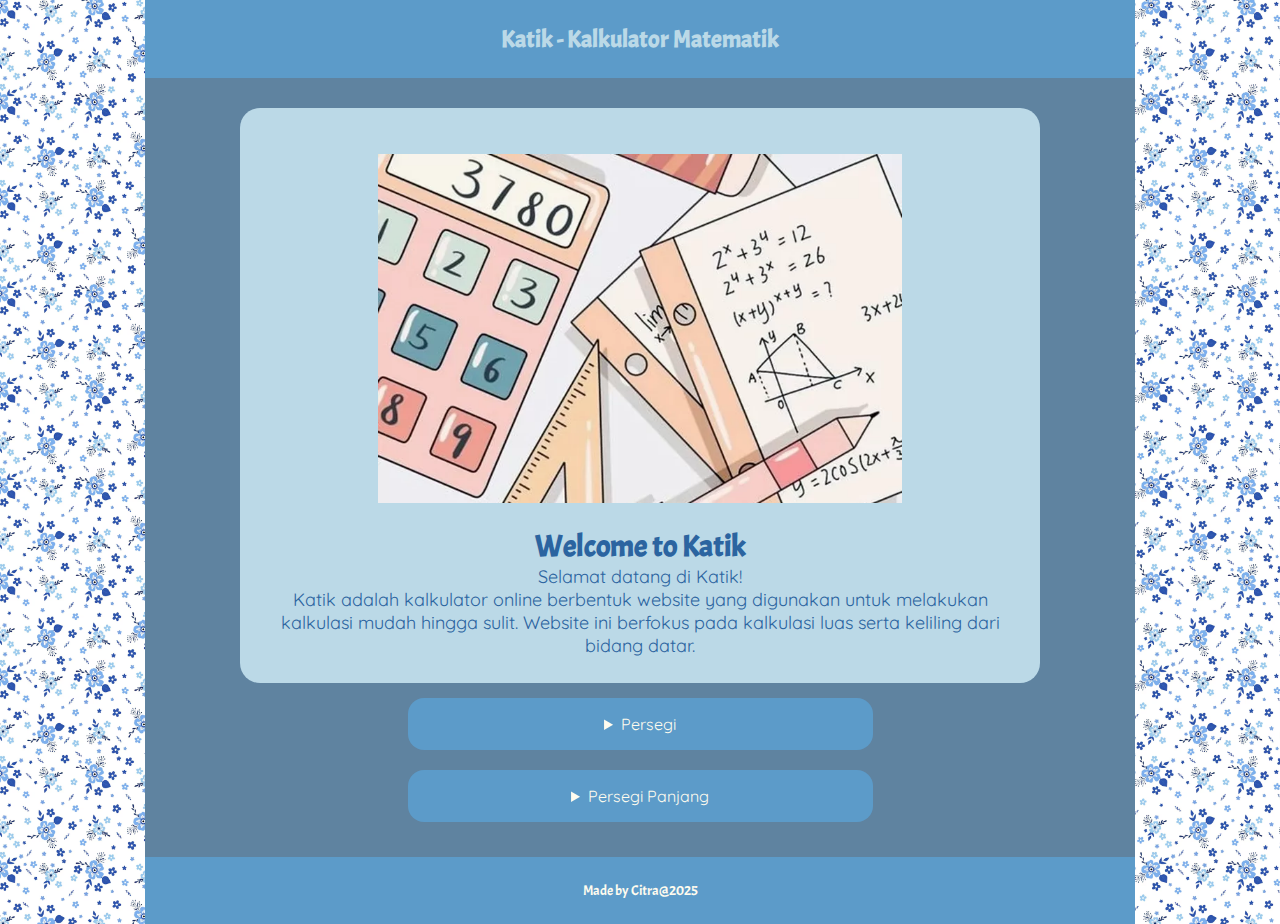
<file: index.html>
<!DOCTYPE html>
<html lang="en">

<head>
    <meta charset="UTF-8">
    <meta name="viewport" content="width=device-width, initial-scale=1.0">
    <meta http-equiv="X-UA-compatible" content="ie-edge">
    <title>Katik - Citra</title>
    <!-- CSS External -->
    <link rel="icon" href="assets/icon-1.png" type="image/x-icon"/>
    <link rel="stylesheet" href="css/style.css">
</head>

<body>
    <div class="wrapper">
        <!-- Header -->
        <header class="main-header">
            <h1>Katik - Kalkulator Matematik </h1>
        </header>
        <!-- Main Content -->
        <main>
            <div class="container-main">
                <div class="container-text">
                    <img src="assets/image-5.webp" alt="">
                    <!-- Welcome Speech -->
                    <header>
                    <h1>Welcome to Katik</h1>
                    </header>
                    <p>Selamat datang di Katik!</p>
                    <p>Katik adalah kalkulator online berbentuk website yang digunakan untuk melakukan kalkulasi mudah hingga sulit. Website ini berfokus pada kalkulasi luas serta keliling dari bidang datar.</p>
                </div>
            </div>
            <!-- Navigasi Fitur -->
            <div class="nav-fitur">
                <details class="details-example">
                    <summary>Persegi</summary>
                    <div id="persegi">
                        <!-- Section Luas -->
                        <section>
                            <header class="section-header">
                                <h1>Luas Persegi</h1>
                            </header>
                            <!-- Gambar Luas -->
                            <img src="assets/persegi-1.png" alt="">
                            <!-- Rumus -->
                            <div class="rumus">
                                <p>Rumus luas persegi yaitu</p>
                                <h2>L = s × s</h2>
                                <p>Yang mana: L = luas, s = sisi</p>
                            </div>
                            <!-- Konten Perhitungan -->
                            <div class="calculate-content">
                                <h2>Luas Persegi</h2>
                                <input type="number" id="sisiLuasPersegi" placeholder="Masukkan sisi..." />
                                <button class="hitung" onclick="Kalkulator.hitungLuasPersegi()">Hitung</button>
                                <p id="rumusLuasPersegi"></p>
                                <p class="hasil">Luas persegi: <span id="hasilLuasPersegi">0</span> cm²</p>
                                <button class="reset-btn" onclick="Kalkulator.resetLuasPersegi()">Reset</button>
                            </div>
                        </section>
                        <br>
                        <!-- Section Keliling -->
                        <section>
                            <header class="section-header">
                                <h1>Keliling Persegi</h1>
                            </header>

                            <!-- Gambar Keliling -->
                            <img src="assets/persegi-1.png" alt="">
                            <!-- Rumus -->
                            <div class="rumus">
                                <p>Rumus keliling persegi yaitu</p>
                                <h2>K = 4 × s</h2>
                                <p>Yang mana: K = keliling, s = sisi</p>
                            </div>
                            <!-- Konten Perhitungan -->
                            <div class="calculate-content">
                                <h2>Keliling Persegi</h2>
                                <input type="number" id="sisiKelilingPersegi" placeholder="Masukkan sisi..." />
                                <button class="hitung" onclick="Kalkulator.hitungKelilingPersegi()">Hitung</button>
                                <p id="rumusKelilingPersegi"></p>
                                <p class="hasil">Keliling persegi: <span id="hasilKelilingPersegi">0</span> cm</p>
                                <button class="reset-btn" onclick="Kalkulator.resetKelilingPersegi()">Reset</button>
                            </div>
                        </section>
                    </div>
                </details>
                <details class="details-example">
                    <summary>Persegi Panjang</summary>
                    <div id="persegi-panjang">
                        <!-- Section Luas -->
                        <section>
                            <header class="section-header">
                                <h1>Luas Persegi Panjang</h1>
                            </header>
        
                            <!-- Gambar Luas -->
                            <img src="assets/persegi-panjang-1.jpg" alt="">
                            <!-- Rumus -->
                            <div class="rumus">
                                <p>Rumus luas persegi panjang yaitu</p>
                                <h2>L = p × l</h2>
                                <p>Yang mana: L = luas, p = panjang, l = lebar</p>
                            </div>
                            <!-- Konten Perhitungan -->
                            <div class="calculate-content">
                                <h2>Luas Persegi Panjang</h2>
                                <input type="number" id="panjangLuasPP" placeholder="Masukkan panjang..." />
                                <input type="number" id="lebarLuasPP" placeholder="Masukkan lebar..." />
                                <button class="hitung" onclick="Kalkulator.hitungLuasPersegiPanjang()">Hitung</button>
                                <p id="rumusLuasPP"></p>
                                <p class="hasil">Luas persegi panjang: <span id="hasilLuasPP">0</span> cm²</p>
                                <button class="reset-btn" onclick="Kalkulator.resetLuasPersegiPanjang()">Reset</button>
                            </div>
                        </section>
                        <br>
                        <!-- Section Keliling -->
                        <section>
                            <header class="section-header">
                                <h1>Keliling Persegi Panjang</h1>
                            </header>
        
                            <!-- Gambar Keliling -->
                            <img src="assets/persegi-panjang-1.jpg" alt="">
                            <!-- Rumus -->
                            <div class="rumus">
                                <p>Rumus keliling persegi yaitu</p>
                                <h2>K = 2(p + l)</h2>
                                <p>Yang mana: K = keliling, p = panjang, l = lebar</p>
                            </div>
                            <!-- Konten Perhitungan -->
                            <div class="calculate-content">
                                <h2>Keliling Persegi Panjang</h2>
                                <input type="number" id="panjangKelilingPP" placeholder="Masukkan panjang..." />
                                <input type="number" id="lebarKelilingPP" placeholder="Masukkan lebar..." />
                                <button class="hitung" onclick="Kalkulator.hitungKelilingPersegiPanjang()">Hitung</button>
                                <p id="rumusKelilingPP"></p>
                                <p class="hasil">Keliling persegi panjang: <span id="hasilKelilingPP">0</span> cm</p>
                                <button class="reset-btn" onclick="Kalkulator.resetKelilingPersegiPanjang()">Reset</button>
                            </div>
                        </section>
                    </div>
                </details>
            <div>
        </main>
        <footer>
            <p>Made by </a>Citra</a>@2025</p>
        </footer>
    </div>
    <script src="js/script.js"></script>
</body>
</file>
<file: css/style.css>
@import url('https://fonts.googleapis.com/css2?family=Acme&family=Quicksand:wght@300..700&display=swap');
* {
    margin: 0;
    padding: 0;
    box-sizing: border-box;
}
html {
    height: 100%;
    -moz-text-size-adjust: none;
    -webkit-text-size-adjust: none;
    -ms-text-size-adjust: none;
    scroll-behavior: smooth;
}
body {
    height: 100%;
    background: url(bg-4.avif);
    background-size: 15%;
    background-repeat: repeat;
}
.wrapper {
    background-color: rgb(95, 131, 160);
    width: 100%;
    max-width: 990px;
    margin-left: auto;
    margin-right: auto;
}
.main-header {
    background-color: #5c9bc9;
    display: flex;
    justify-content: center;
    margin: 0;
    padding: 24px;
    text-align: center;
}
.main-header h1 {
    font-family: "Acme", serif;
    color: #bbd9e7;
    font-size: 24px;
    text-align: justify;
}
main {
    padding: 30px;
    text-align: center;
}
.container-main {
    background-color: #bbd9e7;
    padding: 16px;
    max-width: 800px;
    margin: auto;
    border-radius: 20px;
}
.container-main img {
    padding: 20px 0;
    max-width: 70%;
}
.container-text {
    font-family: "Quicksand", serif;
    padding: 10px;
}
.container-text p {
    font-family: "Quicksand", serif;
    color: #2b64a0;
    font-size: 18px;
}
.container-text h1 {
    font-family: "Acme", serif;
    color: #2b64a0;
    font-size: 30px;
}
.nav-fitur {
    display: flex;
    flex-direction: column;
}
.nav-fitur summary {
    font-family: "Quicksand", serif;
    color: #fffcef;
    background-color: #5c9bc9;
    margin: 15px auto 5px;
    padding: 16px 0;
    width: 50%;
    align-self: center;
    border-radius: 16px;
}
.nav-fitur summary:hover {
    color: rgb(95, 131, 160);
    background-color: #bbd9e7;
    transform: scale(1.05);
    z-index: 1;
}
#persegi {
    color: #0b446d;
    background-color: #bbd9e7;
    max-width: 700px;
    margin: 0 auto;
    border-radius: 20px;
    border: 5px solid;
    padding: 20px;
}
#persegi-panjang {
    color: #0b446d;
    background-color: #bbd9e7;
    max-width: 700px;
    margin: 0 auto;
    border-radius: 20px;
    border: 5px solid;
    padding: 20px;
}
section {
    padding: 0 16px;
}
.kotakin {
    color: #2b64a0;
    font-family: "Quicksand", serif;
    background-color: #ffffff;
    border: 5px solid;
    border-radius: 16px;
    border: 5px solid;
    padding: 20px;
    margin: 20px;
}
.rumus {
    padding: 10px;
}
.rumus h1 {
    color: #5c9bc9;
    font-family: "Quicksand", serif;
    font-size: 26px;
}
.rumus p {
    color: #5c9bc9;
    font-family: "Quicksand", serif;
    font-size: 18px;
}
.calculate-content {
    background-color: white;
    border: 3px solid;
    border-radius: 20px;
    padding: 20px;
    margin-left: auto;
    margin-right: auto;
}
.calculate-content h2 {
    font-family: "Quicksand", serif;
    padding-bottom: 20px;
}
.calculate-content p {
    font-family: "Acme", serif;
    font-size: 16px;
    padding-top: 10px;
}
section h1 {
    font-family: "Acme", serif;
    color: #2b64a0;
    font-size: 26px;
    padding-bottom: 10px;
}
input {
    color: #2b64a0;
    font-family: "Acme", serif;
    font-size: 22px;
    text-align: center;
    margin: 5px;
}
.masuk {
    padding-top: 10px;
}
.masuk>button {
    margin-left: 10px;
}
.bpp {
    margin-top: 15px;
}
button {
    color: #fff6ef;
    background-color: #5c9bc9;
    text-align: center;
    font-family: "Acme", serif;
    padding: 8px;
    font-size: 18px;
}
button:hover {
    color: #fffcef;
    background-color: #5c9bc9;
    transform: scale(1.05);
}
.hitung {
    margin-left: 10px;
}
.reset-btn {
    color: #fffcef;
    background-color: #5c9bc9;
    margin-top: 10px;
}
footer {
    background-color: #5c9bc9;
    color: #fffcef;
    max-width: 990 px;
    justify-content: center;
    padding: 20px 0;
    text-align: center;
    font-family: "Acme", serif;
} 
footer p {
    margin: 5px 0;
    font-size: 14px;
}
</file>
